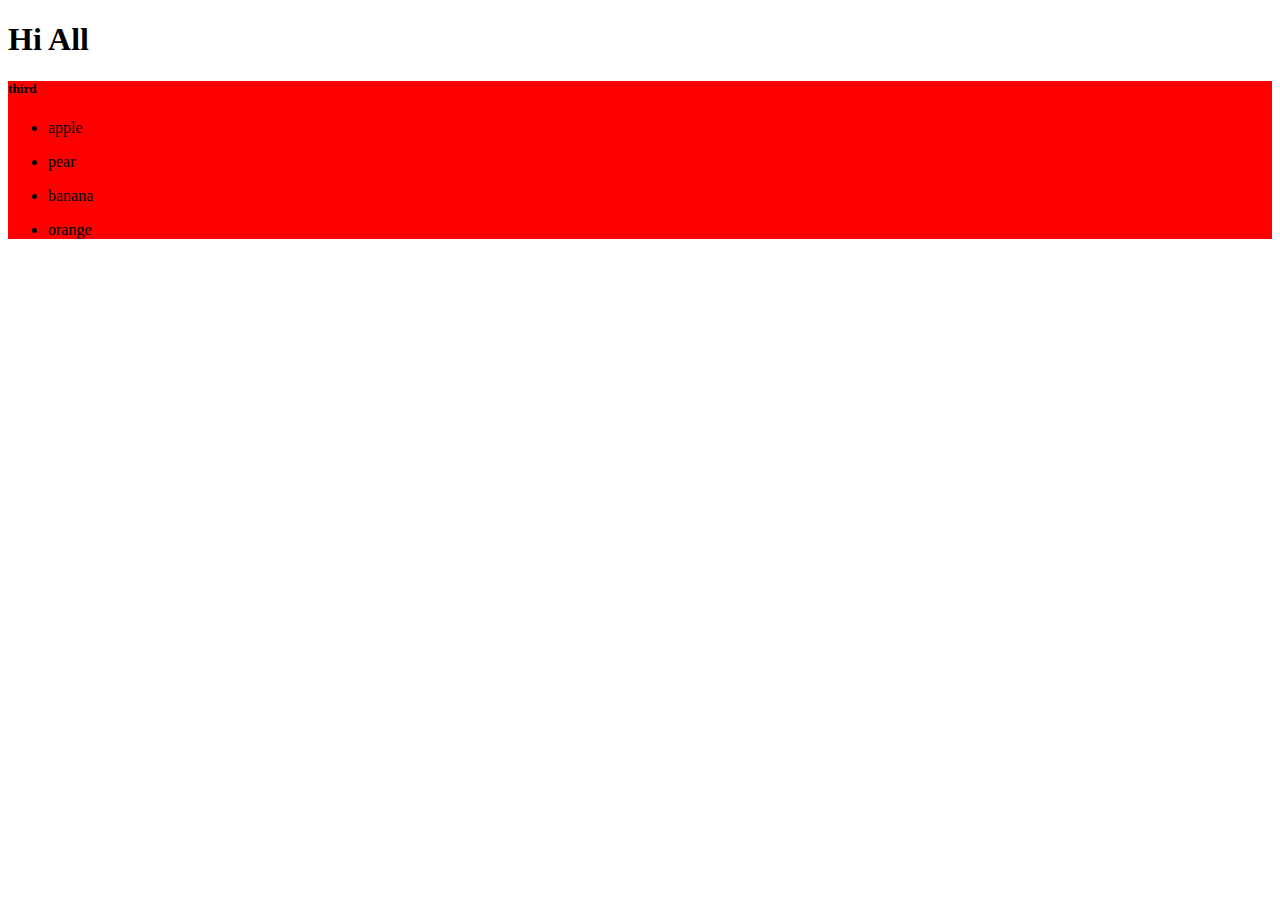
<file: cohort 9/Session6/index.html>
<!DOCTYPE html>
<html lang="en">
  <head>
    <meta charset="UTF-8" />
    <meta http-equiv="X-UA-Compatible" content="IE=edge" />
    <meta name="viewport" content="width=device-width, initial-scale=1.0" />
    <title>Document</title>
    <script defer src="script.js"></script>
  </head>
  <body>
    <div class="content"><h1>Hi All</h1></div>

    <div id="third" width='200' height="200" ><h5>third</h5></div>
  </body>
</html>
</file>
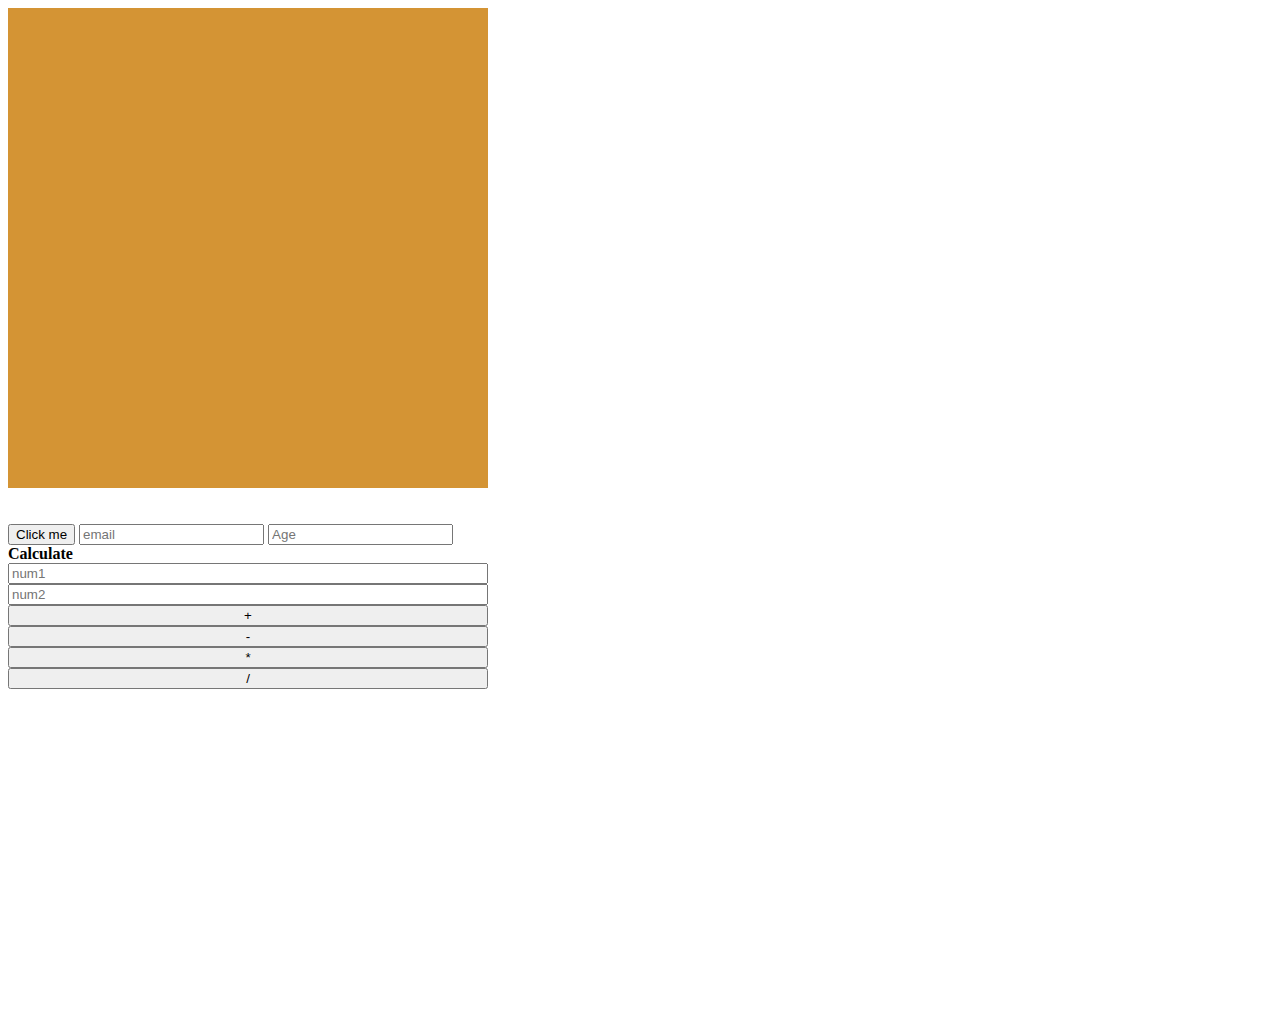
<file: cohort 9/Session7/index.html>
<!DOCTYPE html>
<html lang="en">
  <head>
    <meta charset="UTF-8" />
    <meta http-equiv="X-UA-Compatible" content="IE=edge" />
    <meta name="viewport" content="width=device-width, initial-scale=1.0" />
    <title>JavaScript event Handlers</title>
    <script defer src="script.js"></script>
    <link rel="stylesheet" href="style.css" />
  </head>
  <body>
    <div id="container"></div>
    <br />
    <br />
    <button id="button">Click me</button>

    <input type="email" id="email" placeholder="email" />

    <input type="number" id="number" placeholder="Age" />




    <div class="calc">
      <div id="result">Calculate</div>

      <input type="number" id="number1" placeholder="num1" />

      <input type="number" id="number2" placeholder="num2" />

      <button id="add">+</button>
      <button id="minus">-</button>
      <button id="times">*</button>
      <button id="divide">/</button>
    </div>





  </body>
</html>
</file>
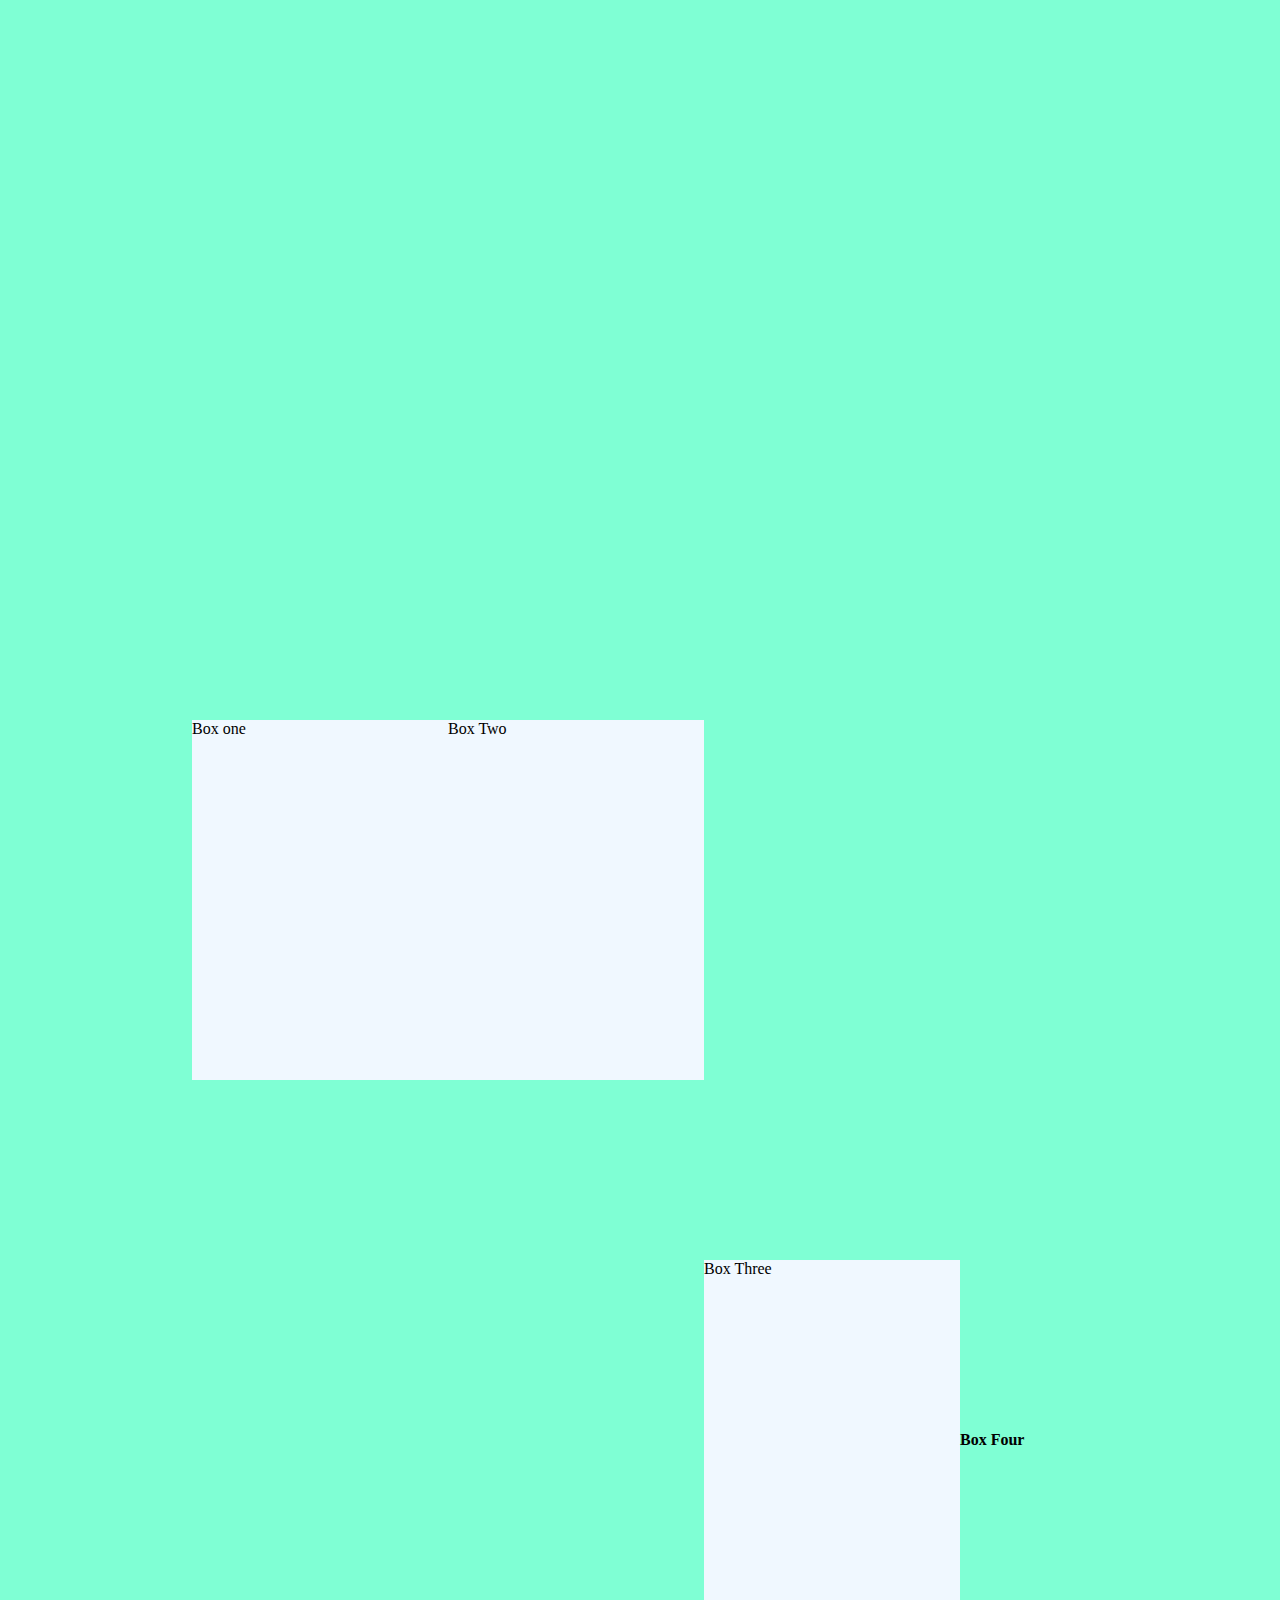
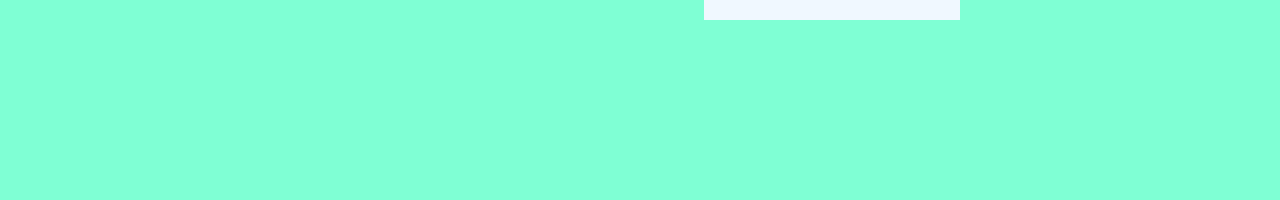
<file: cohort 9/sessionFive/index.html>
<!DOCTYPE html>
<html lang="en">
  <head>
    <meta charset="UTF-8" />
    <meta http-equiv="X-UA-Compatible" content="IE=edge" />
    <meta name="viewport" content="width=device-width, initial-scale=1.0" />
    <title>Transforms</title>
    <link rel="stylesheet" href="style.css" />
  </head>
  <body>
    <div class="container">
      <div class="boxOne">Box one</div>
      <div class="boxTwo">Box Two</div>
      <div class="boxThree">Box Three</div>
      <h4 class="boxFour">Box Four</h4>
      <!-- <div class="boxFive">Box Five</div>
      <div class="boxSix">Box Six</div>
      <div class="boxSeven">Box Seven</div>
   -->
    </div>
  </body>
</html>
</file>
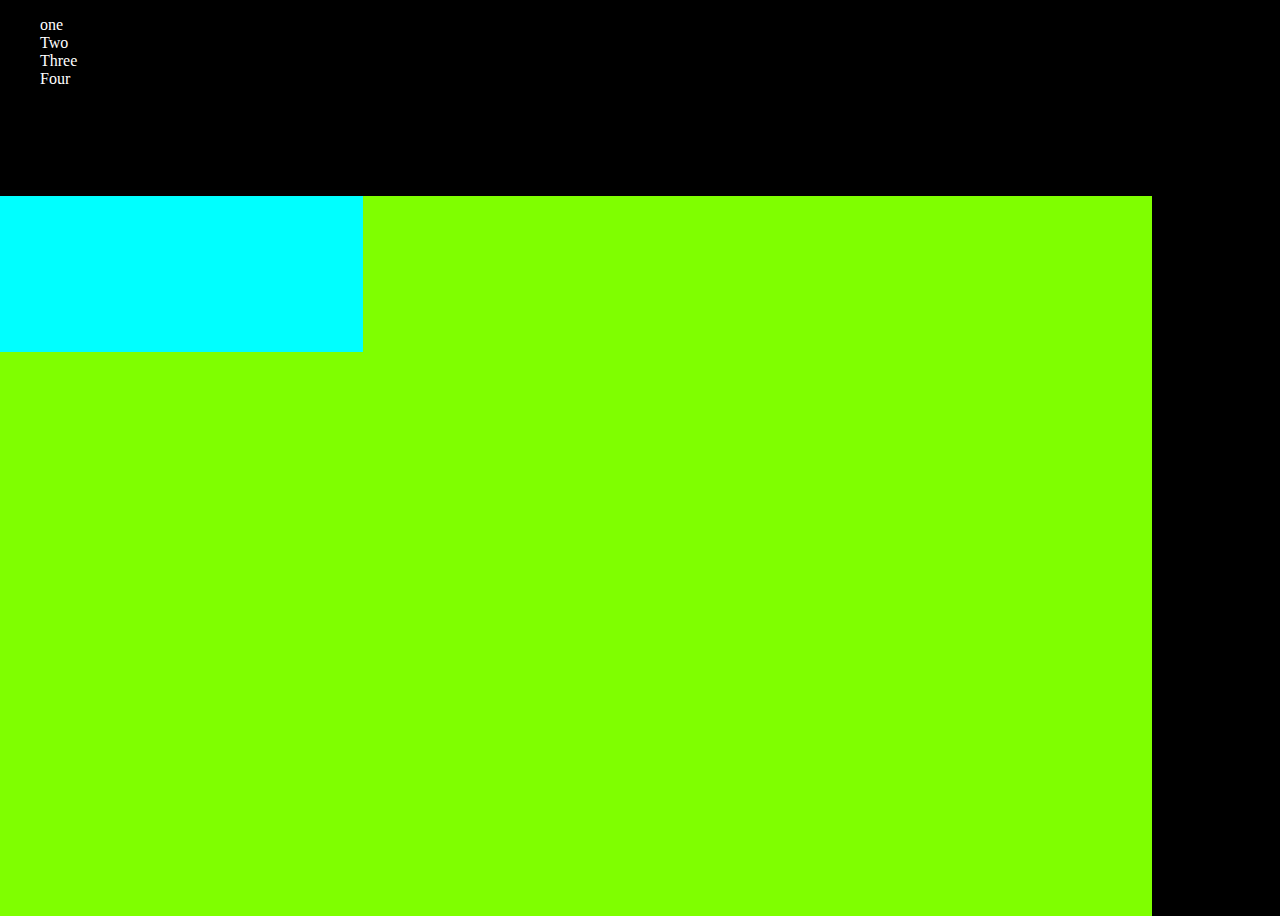
<file: cohort 9/sessionFour/index.html>
<!DOCTYPE html>
<html lang="en">
  <head>
    <meta charset="UTF-8" />
    <meta http-equiv="X-UA-Compatible" content="IE=edge" />
    <meta name="viewport" content="width=device-width, initial-scale=1.0" />
    <title>Flex and Grid</title>
    <link rel="stylesheet" href="style.css" />
  </head>
  <body>
    <nav>
      <ul>
        <li>one</li>
        <li>Two</li>
        <li>Three</li>
        <li>Four</li>
      </ul>
    </nav>

    <div class="container">
      <div class="flexItem1"></div>
      <div class="flexItem2"></div>
      <div class="flexItem3"></div>
      <div class="flexItem4"></div>
    </div>

    <div class="gridContainer" >
 
        <div class="gridItem1"></div>
        <div class="gridItem2"></div>
        <div class="gridItem3"></div>
        <div class="gridItem4"></div>
        <div class="gridItem5"></div>
    </div>

  
  </body>
</html>
</file>
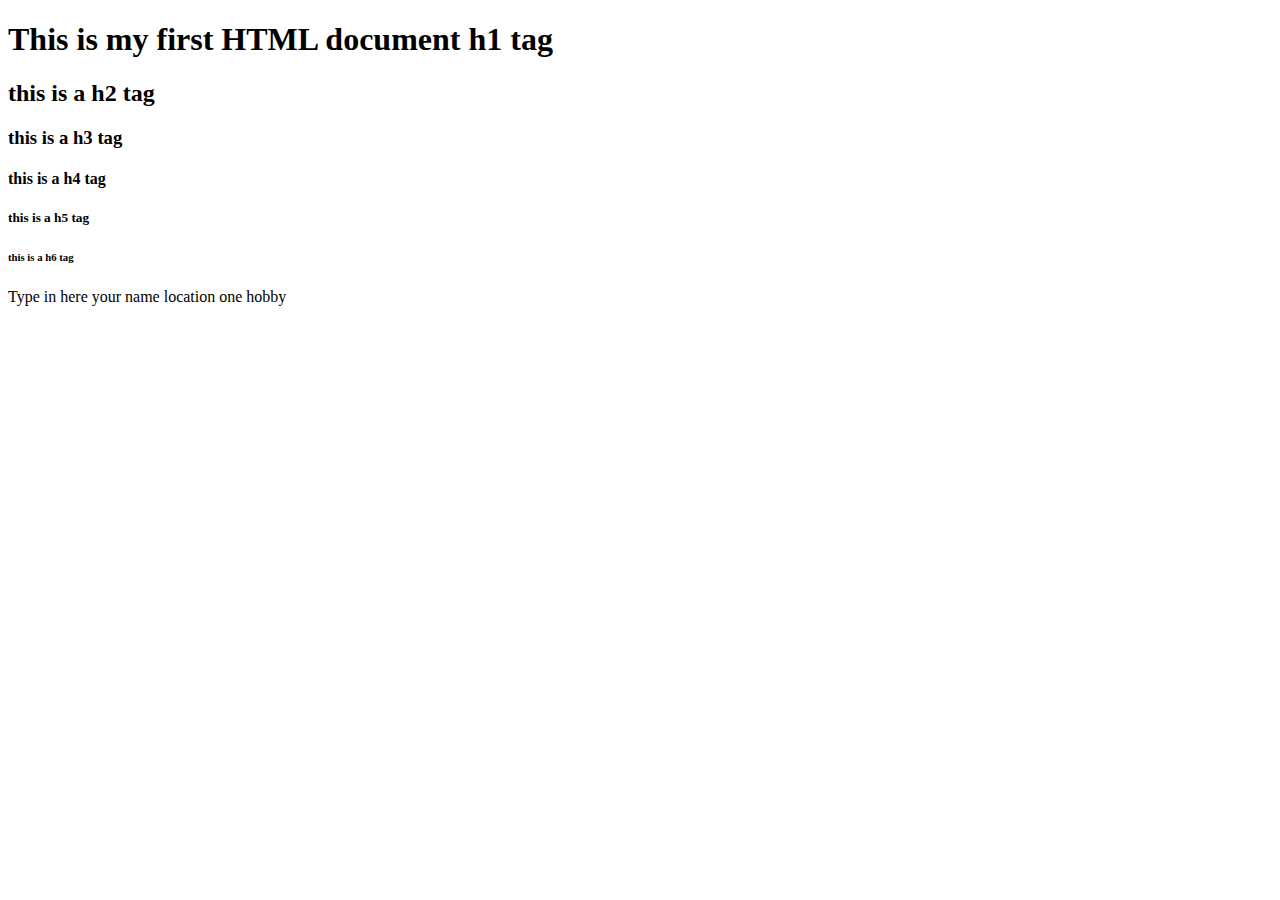
<file: cohort 9/sessionOne/index.html>
<!DOCTYPE html>
<html lang="en">

<head>
    <meta charset="UTF-8">
    <meta http-equiv="X-UA-Compatible" content="IE=edge">
    <meta name="viewport" content="width=device-width, initial-scale=1.0">
    <title>Session one</title>
</head>


<body>
    <h1> This is my first HTML document  h1 tag  </h1>
    <h2>this is a h2 tag</h2>
    <h3>this is a h3 tag</h3>
    <h4> this is a h4 tag</h4>
    <h5> this is a h5 tag</h5>
    <h6> this is a h6 tag</h6>

    <div>
        <p>
            Type in here
             your name
            location
        one hobby 
       </p>
    </div>



</body>


</html>
</file>
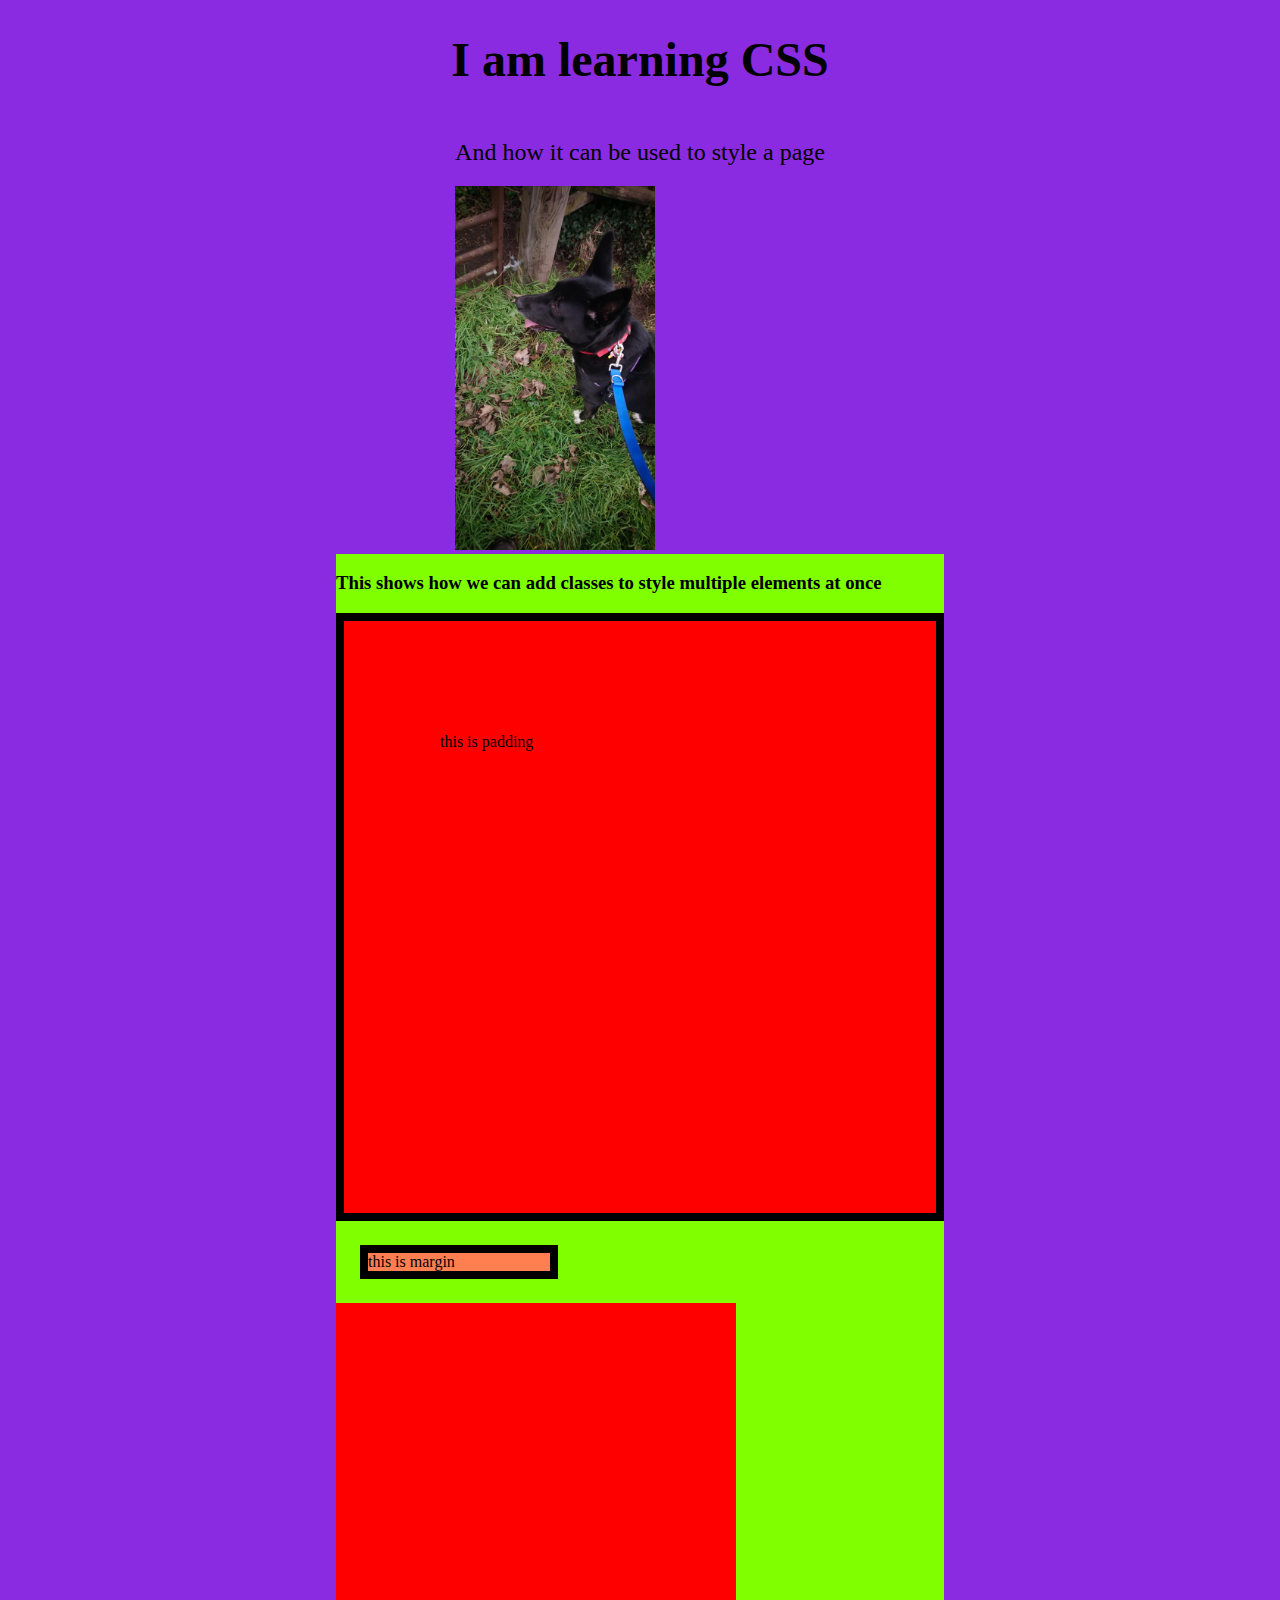
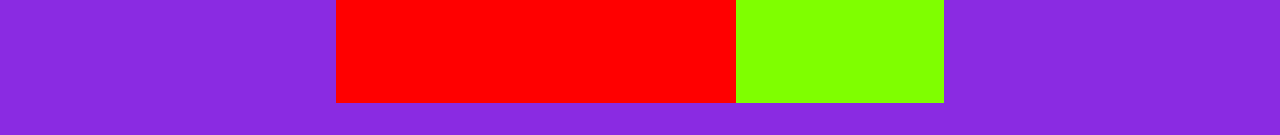
<file: cohort 9/sessionThree/index.html>
<!DOCTYPE html>
<html lang="en">

  <head>
    <meta charset="UTF-8" />
    <meta http-equiv="X-UA-Compatible" content="IE=edge" />
    <meta name="viewport" content="width=device-width, initial-scale=1.0" />
    <title>Learning CSS</title>
    <link rel="stylesheet" href="style.css" />
   
  </head>

  <body>
    <h1>I am learning CSS</h1>

    <section>
      <h2>And how it can be used to style a page</h2>
      <img src="dog.jpg" alt="A dog" width="200px" />
    </section>

    <section id="first">
      <h3>
        This shows how we can add classes to style multiple 
        elements at once
      </h3>
      <div class="padding red" > <p>this is padding</p> </div>
      <div class="margin" > <p>this is margin</p> </div>
      <div class="red"></div>
      <div class="blue"></div>
      <div class="green"></div>
    </section>


    <p>


    </p>
  </body>
</html>
</file>
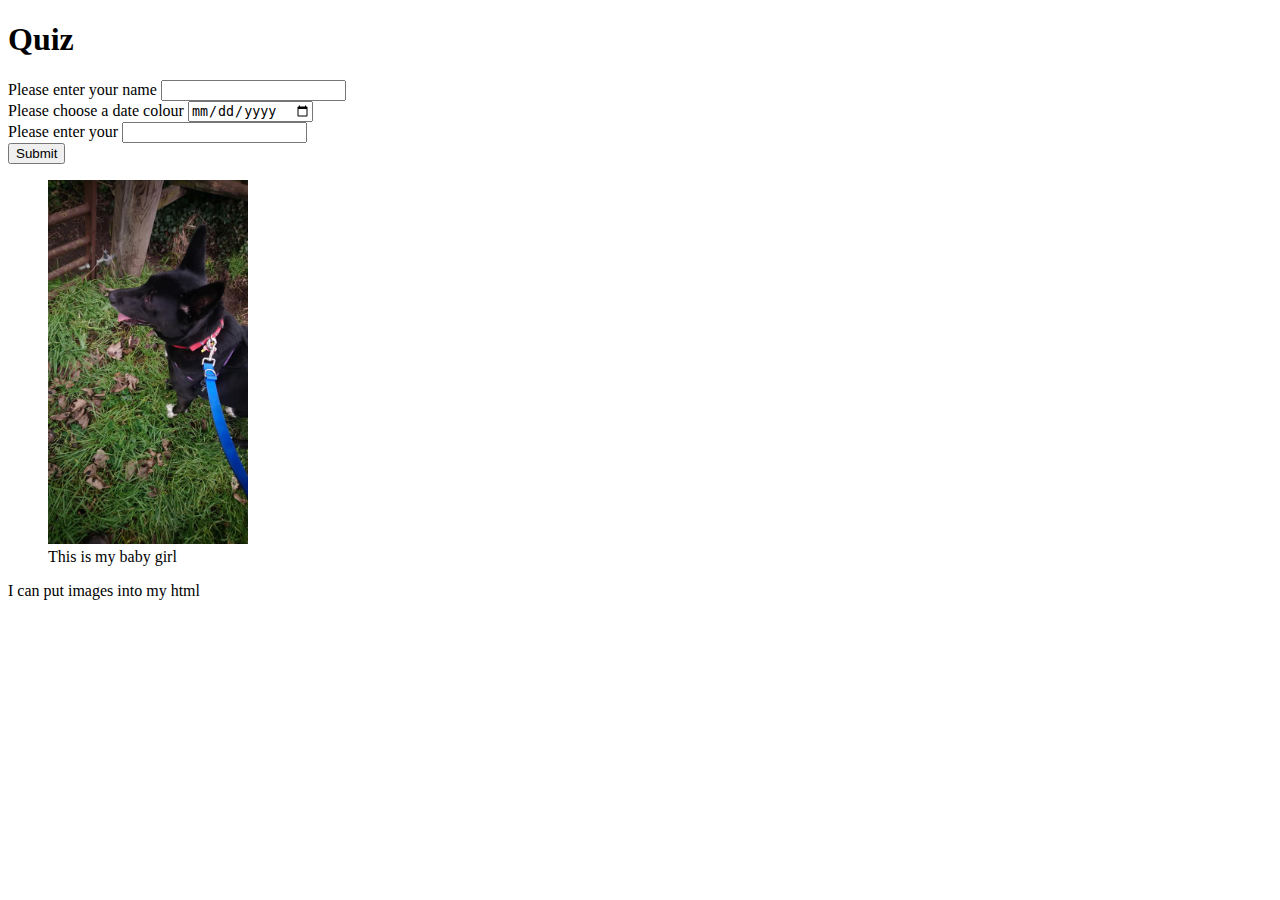
<file: cohort 9/sessionTwo/index.html>
<!DOCTYPE html>
<html lang="en">
  <head>
    <meta charset="UTF-8" />
    <meta http-equiv="X-UA-Compatible" content="IE=edge" />
    <meta name="viewport" content="width=device-width, initial-scale=1.0" />
    <title>my quiz</title>
  </head>
  <body>
    <div>
        <h1>Quiz</h1>
      <form>
        <label for="firstName"> Please enter your name </label>
        <input name="firstName" type="text" />

        <br />
        <label for="date">Please choose a date colour</label>
        <input name="date" type="date" />
        <br />
        <label for="email">Please enter your </label>
        <input name="email" type="email" />
        <br />
        <input type="submit" />
      </form>

      <figure>
        <img src="dog.jpg" alt="a dog" width="200px" />
        <figcaption>This is my baby girl</figcaption>
      </figure>
    </div>

 <div>
<p>
    I can put images into my html
</p>

 </div>

 <section>

 </section>

 <article></article>

 <aside></aside>

    <!-- this will not be seen by the user  -->

  </body>
</html>
</file>
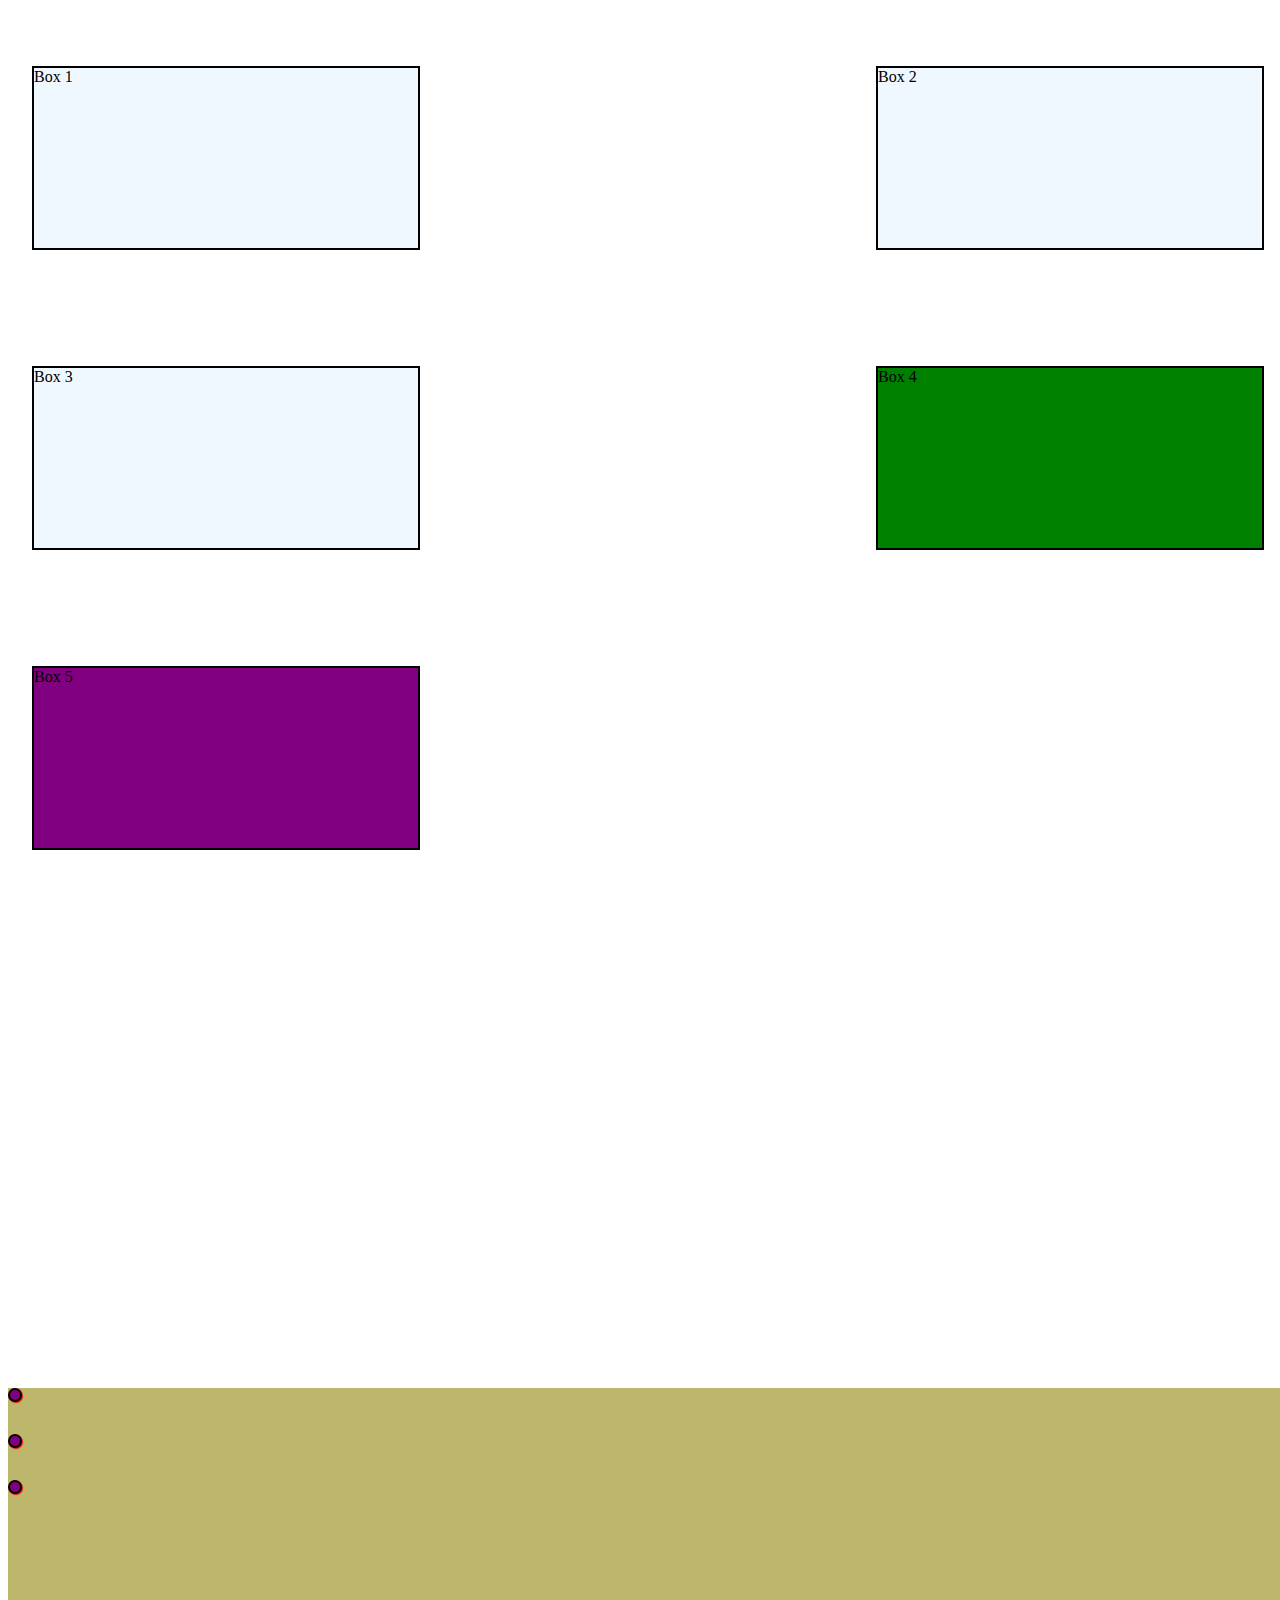
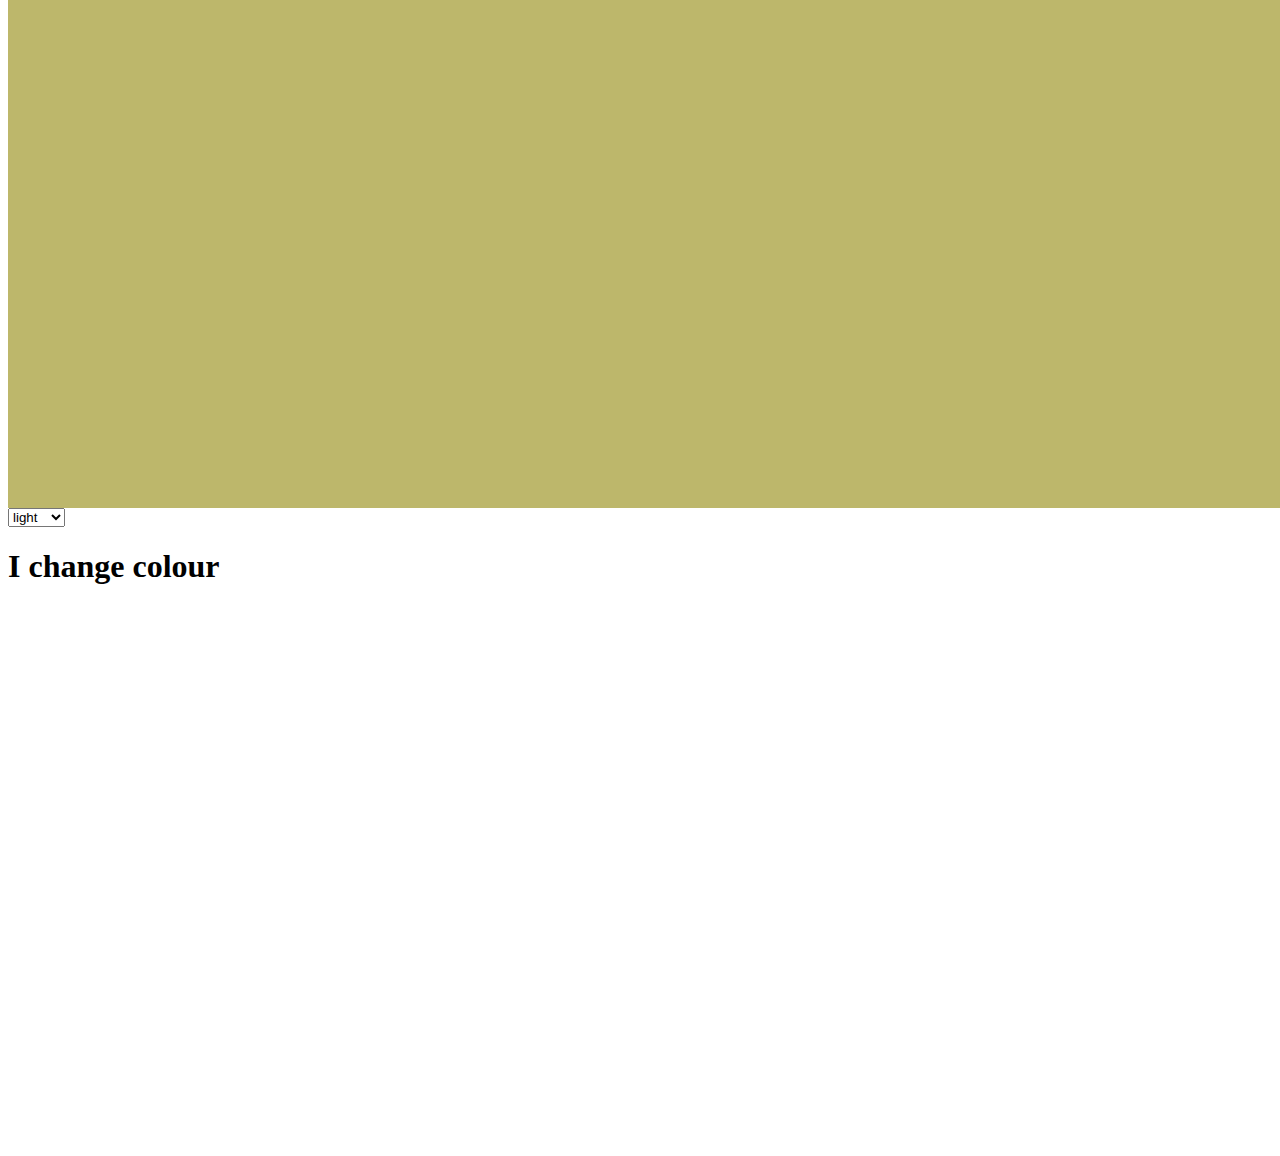
<file: cohort 9/transform/index.html>
<!DOCTYPE html>
<html lang="en">
  <head>
    <meta charset="UTF-8" />
    <meta http-equiv="X-UA-Compatible" content="IE=edge" />
    <meta name="viewport" content="width=device-width, initial-scale=1.0" />
    <link rel="stylesheet" href="style.css" />
    <title>Transform</title>
  </head>
  <body>
    <div class="holder">
      <div class="box1">Box 1</div>
      <div class="box2">Box 2</div>
      <div class="box3">Box 3</div>
      <div class="box4">Box 4</div>
      <div class="box5">Box 5</div>
    </div>

<div class="area">

 <div class="box6"></div>
 <div class="box7"></div>
 <div class="box8"></div>

</div>


<div class="hold ">
 <select 
 onchange=" this.parentElement.classList ={ },
 this.parentElement.classList.toggle(this.value)
 "
 >

   <option value="light"> light  </option>
   <option value="dark"> dark   </option>
   <option value="red">   red  </option>
   <option value="blue">  blue  </option>
   <option value="green"> green   </option>

 </select>
<h1>I change colour</h1>

</div>

  </body>
</html>
</file>
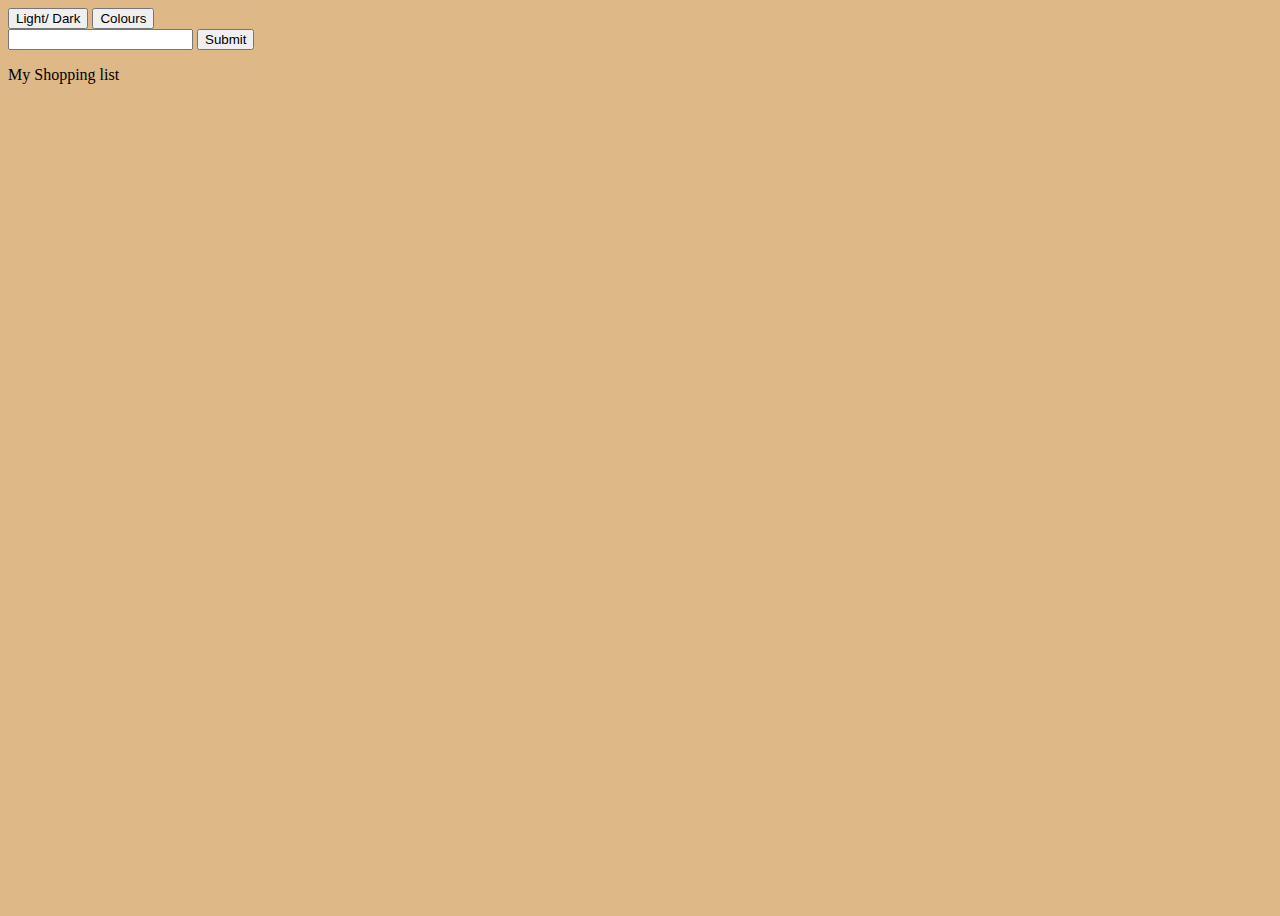
<file: cohort 9/Session7/shopList/index.html>
<!DOCTYPE html>
<html lang="en">
  <head>
    <meta charset="UTF-8" />
    <meta http-equiv="X-UA-Compatible" content="IE=edge" />
    <meta name="viewport" content="width=device-width, initial-scale=1.0" />
    <title>Shopping list</title>
    <script defer src="script.js"></script>
    <link rel="stylesheet" href="style.css">
</head>
  <body class="light">
 <button id="mode">
    Light/ Dark
</button>

<button id="colours">Colours</button>

    <div>
        <form>
      <input 
      type="text" 
      id="items" />

      <input 
      type="submit" 
      id="submit"/>
    </form>
      <div>
        <p>My Shopping list</p>
        <div id="list"></div>
      </div>
    </div>



  </body>
</html>
</file>
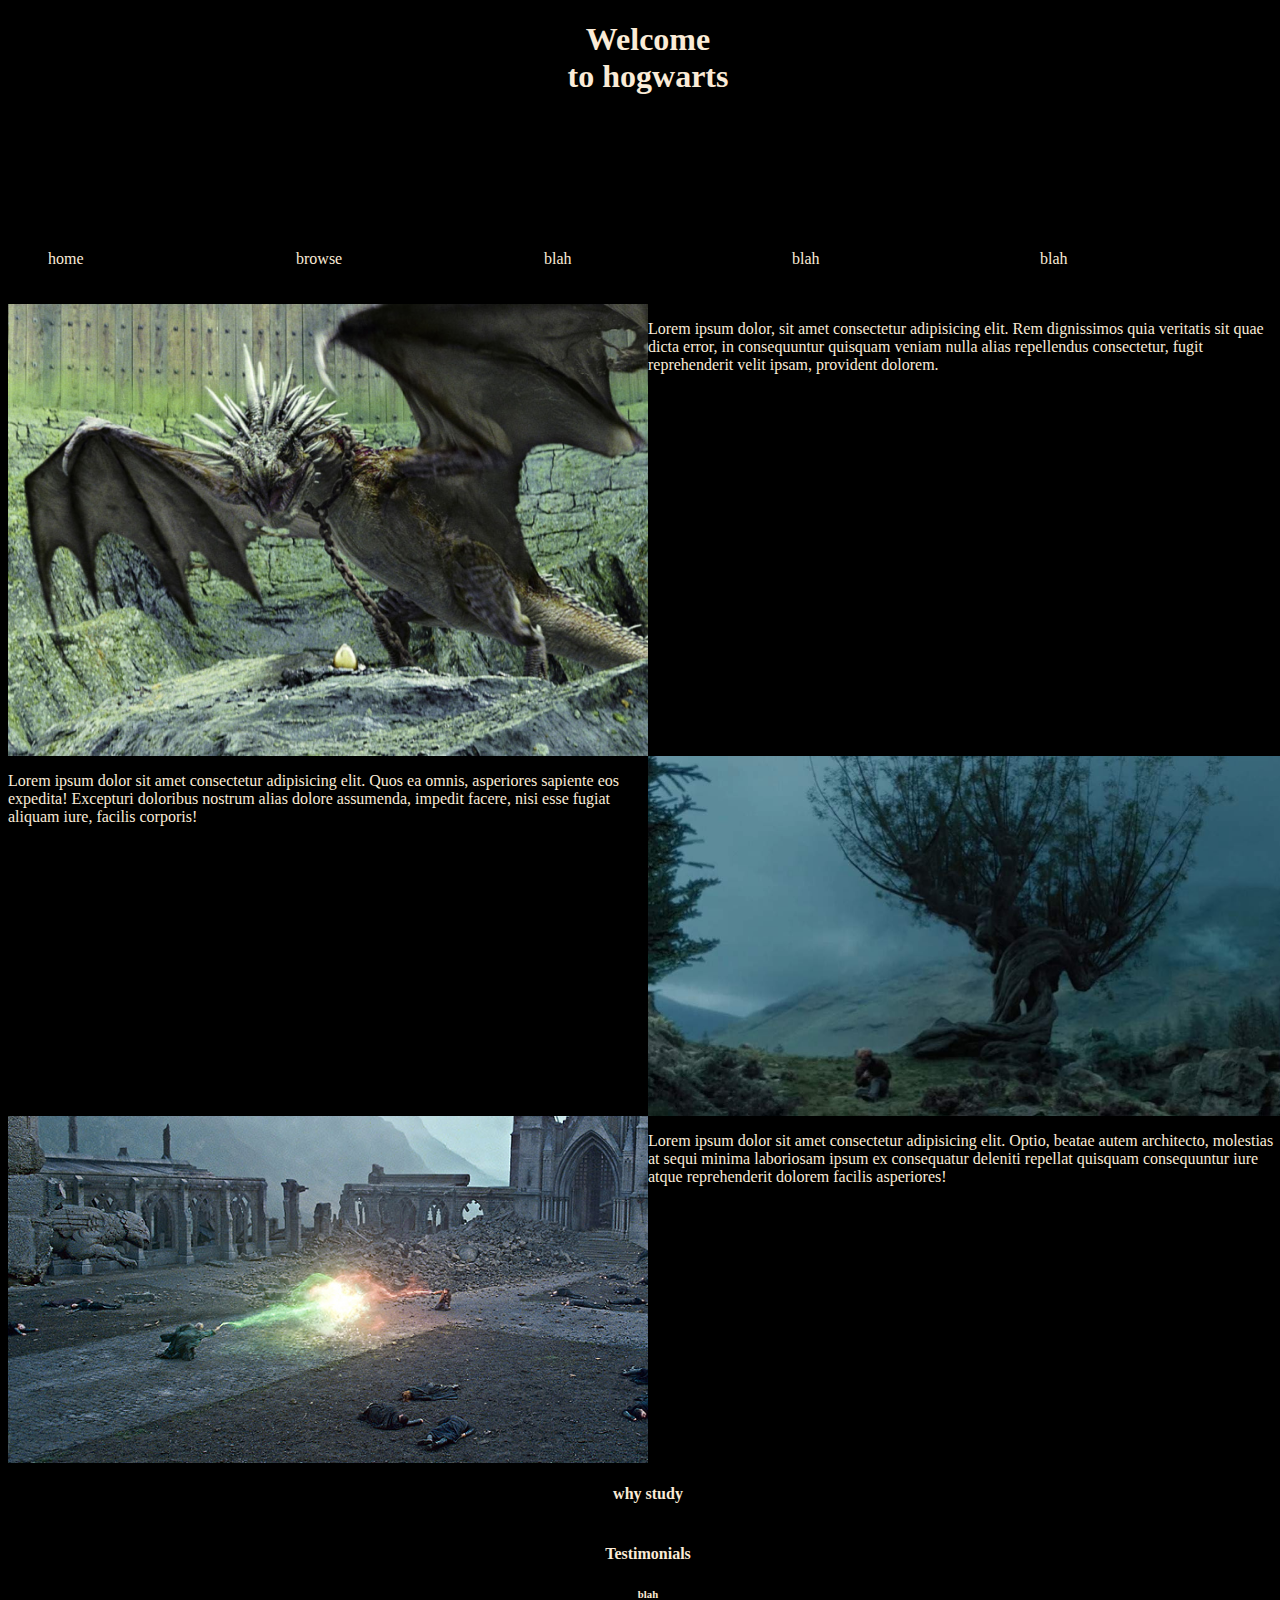
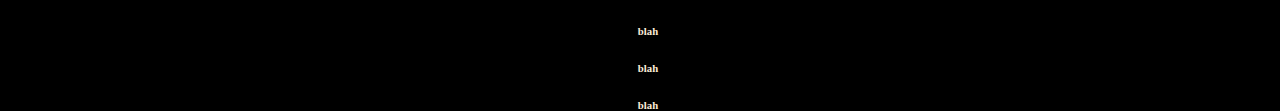
<file: cohort 9/session8/hp/index.html>
<!DOCTYPE html>
<html lang="en">
  <head>
    <meta charset="UTF-8" />
    <meta http-equiv="X-UA-Compatible" content="IE=edge" />
    <meta name="viewport" content="width=device-width, initial-scale=1.0" />
    <link rel="stylesheet" href="style.css" />
    <title>harry p</title>
  </head>
  <body>
    <header>
      <h1>
       <span>Welcome</span>  <br />
        to hogwarts
      </h1>
    </header>
    <nav>
      <ul>
        <li><a>home</a></li>
        <li>browse</li>
        <li>blah</li>
        <li>blah</li>
        <li>blah</li>
      </ul>
    </nav>
    <div class="container">
      <h4>why study</h4>
      <div class="holder blue">
        <img src="./harImg/fight.jpg" alt="dragon" />
        <p>
          Lorem ipsum dolor sit amet consectetur adipisicing elit. Optio, beatae
          autem architecto, molestias at sequi minima laboriosam ipsum ex
          consequatur deleniti repellat quisquam consequuntur iure atque
          reprehenderit dolorem facilis asperiores!
        </p>
      </div>
      <div class="holder red">
        <p>
          Lorem ipsum dolor sit amet consectetur adipisicing elit. Quos ea
          omnis, asperiores sapiente eos expedita! Excepturi doloribus nostrum
          alias dolore assumenda, impedit facere, nisi esse fugiat aliquam iure,
          facilis corporis!
        </p>
        <img src="./harImg/willow.jpg" alt="tree" />
      </div>
      <div class="holder blue">
        <img src="./harImg/horntail.jpg" alt="a street" />
        <p>
          Lorem ipsum dolor, sit amet consectetur adipisicing elit. Rem
          dignissimos quia veritatis sit quae dicta error, in consequuntur
          quisquam veniam nulla alias repellendus consectetur, fugit
          reprehenderit velit ipsam, provident dolorem.
        </p>
      </div>
    </div>

    <footer>
      <h4>Testimonials</h4>
      <h6>blah</h6>
      <h6>blah</h6>
      <h6>blah</h6>
      <h6>blah</h6>
    </footer>
  </body>
</html>
</file>
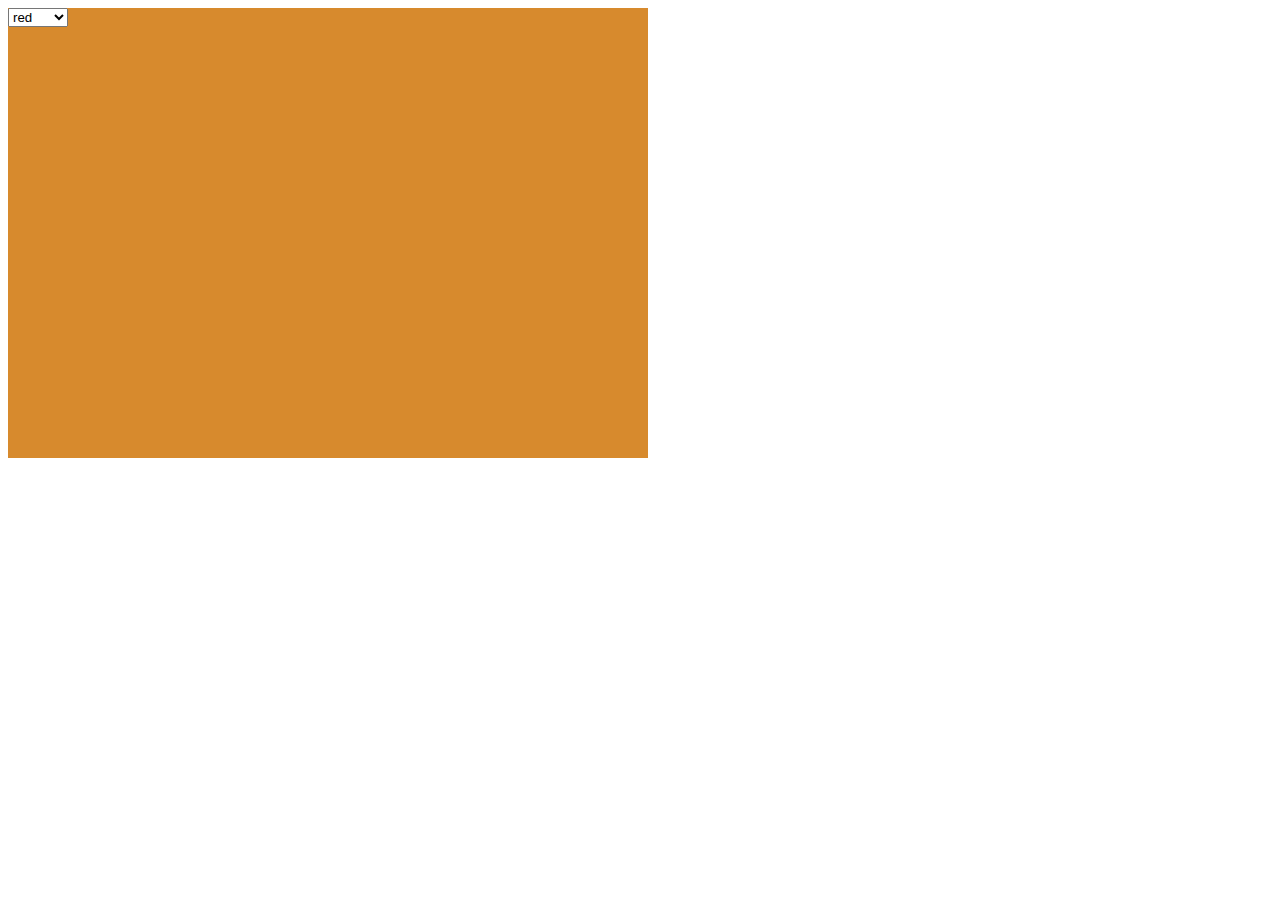
<file: cohort 9/sessionFive/animation/index.html>
<!DOCTYPE html>
<html lang="en">
<head>
    <meta charset="UTF-8">
    <meta http-equiv="X-UA-Compatible" content="IE=edge">
    <meta name="viewport" content="width=device-width, initial-scale=1.0">
    <title>Animations</title>
    <link rel="stylesheet" href="style.css">
</head>
<body>

    <div class="holder">
        <select name="colour" id="colour"
        onchange="this.parentElement.classList={},
        this.parentElement.classList.toggle(this.value)       "
        
        
        >
       <option value="red">red</option>
       <option value="blue">blue</option>
       <option value="green">green</option>
       <option value="pink">pink</option>
       <option value="purple">purple</option>
       
       
       
        </select>
       
       
       
           </div>

    
    
</body>
</html>
</file>
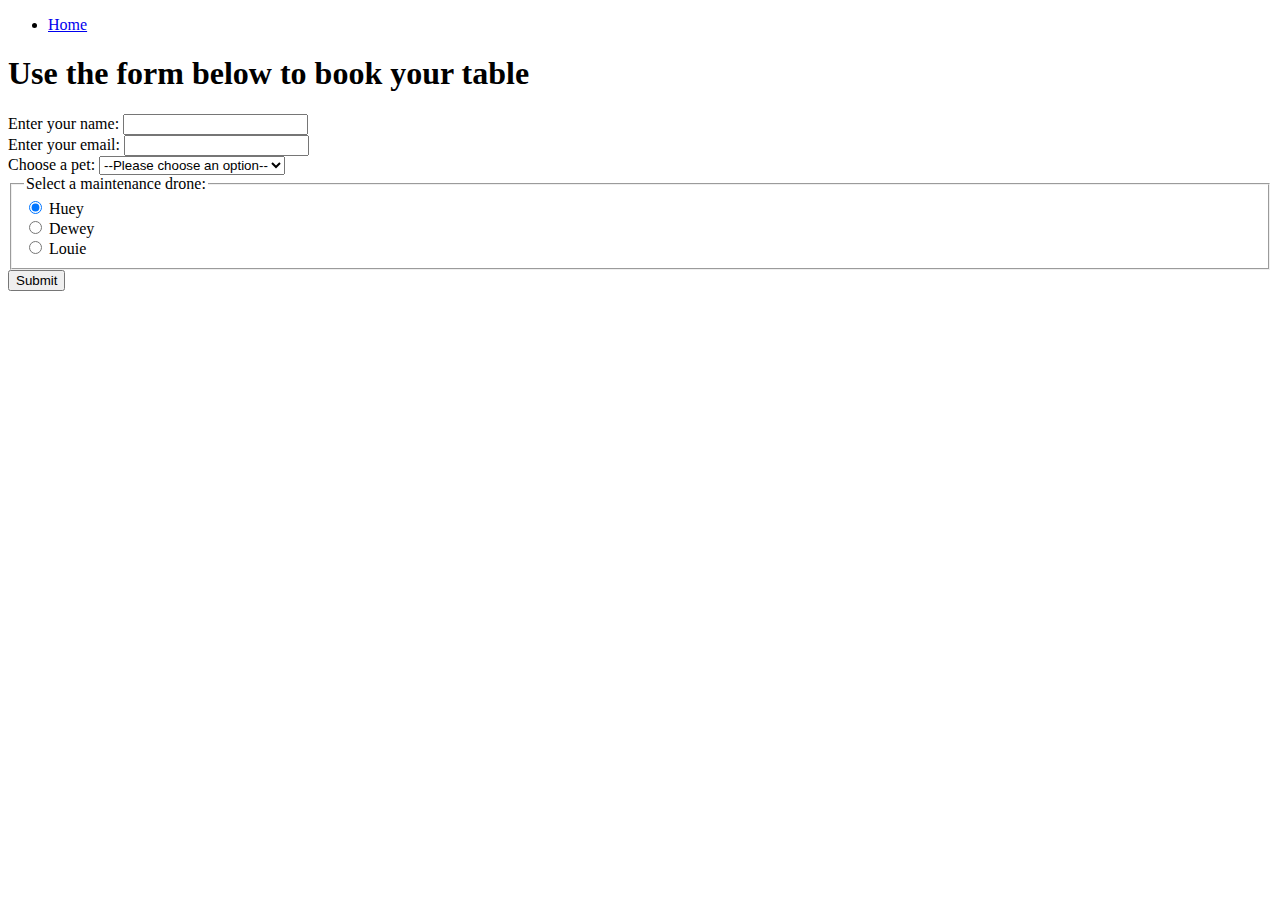
<file: cohort 9/session8/js/form.html>
<!DOCTYPE html>
<html lang="en">
  <head>
    <meta charset="UTF-8" />
    <meta http-equiv="X-UA-Compatible" content="IE=edge" />
    <meta name="viewport" content="width=device-width, initial-scale=1.0" />
    <title>Form</title>
    <script defer src="script.js"></script>
  </head>
  <body>
    <nav>
      <ul>
        <li><a href="index.html">Home</a></li>
      </ul>
    </nav>
    <h1>Use the form below to book your table</h1>
    <form  class="form-example">
        <div class="form-example">
          <label for="name">Enter your name: </label>
          <input type="text" name="name" id="name" required />
        </div>
        <div class="form-example">
          <label for="email">Enter your email: </label>
          <input type="email" name="email" id="email" required />
        </div>
        <div class="form-example">
          <label for="pet-select">Choose a pet:</label>
  
          <select name="pets" id="pet-select">
            <option value="">--Please choose an option--</option>
            <option value="dog">Dog</option>
            <option value="cat">Cat</option>
            <option value="hamster">Hamster</option>
            <option value="parrot">Parrot</option>
            <option value="spider">Spider</option>
            <option value="goldfish">Goldfish</option>
          </select>
        </div>
  
        <div class="form-example">
          <fieldset id="drones">
            <legend>Select a maintenance drone:</legend>
  
            <div>
              <input type="radio" id="huey" name="drone" value="huey" checked />
              <label for="huey">Huey</label>
            </div>
  
            <div>
              <input type="radio" id="dewey" name="drone" value="dewey" />
              <label for="dewey">Dewey</label>
            </div>
  
            <div>
              <input type="radio" id="louie" name="drone" value="louie" />
              <label for="louie">Louie</label>
            </div>
          </fieldset>
        </div>
        <div class="form-example">
          <input type="submit" value="Submit" id="submit" />
        </div>
      </form>
<div id="output"></div>
<!-- 
     Create a form  where your customer can choose a date and 
     time to book a table

     within the form get the customers choice of what there
      meal will be
       your choice , ideas for this are
       Starter , main, desert, drinks
       these could be  done by using  
       select drop downs
       text input fields
       radio buttons

       when the user submits there form they are  given
         a thank you message with the time, date and items
          they have ordered this could be placed on the page instead of the form or as an alert

          REMEMBER TO CHECK YOU jS FILE IS LINKED PROPERLY
           BEFORE WRITING ANY OTHER CODE AND THAT YOU HAVE
           THE WORD defer IN THE SCRIPT TAG


-->

  </body>
</html>
</file>
<file: cohort 9/Session7/style.css>
#container{
    width:30rem;
    height:30rem;
    background-color: rgb(212, 148, 52);
}

.calc{
    width:30rem;
    height:30rem;
    display: flex;
    flex-direction: column;
    font-size: 2.5;
    font-weight: bolder;
}
</file>
<file: cohort 9/sessionFive/style.css>
body {
  width: 100vw;
  height: 200vh;
  margin: 0;
  padding: 0;
}

.container {
  width: 100vw;
  height: 200vh;
  background-color: aquamarine;
  perspective: 100px;
  display:flex;
  justify-content: center;
  align-items: center;
}

.boxOne,
.boxTwo,
.boxThree {
  width: 20%;
  height: 20%;
  background-color: aliceblue;

}

.boxOne:hover {
  transform:  rotateY(-360deg);
  background-color: blueviolet;
  transition: 15s linear;
}

.boxTwo:hover {
  translate: 40px 0px 45px;
  background-color: blue;
  border: 2px dashed black;
}

.boxThree {
  position: relative;

  top: 30%;
  animation: ease-in-out slider 10s infinite alternate-reverse;
  display: block;
}
.boxFour {
  position: relative;
  width: 10%;
  top: 30%;
  animation: ease-in-out slide 10s infinite;
  display: block;
}

@keyframes slider {
  0% {
    left: 0%;
  }

  40% {
    transform: rotate(90deg) translate(0, 40px);
    background-color: aqua;
  }
  50% {
    transform: rotate(180deg);
    background-color: crimson;
  }

  60% {
    transform: rotate(360deg);
    background-color: darkgreen;
  }

  100% {
    left: 100%;
    background-color: chocolate;
  }
}

.boxFive {
  background-color: bisque;
  display: block;
  position: relative;
  height: 20%;
  width: 30%;
  animation: linear move 5s infinite;
}

@keyframes move {
  from {
    background-color: blue;
    transform: rotate(35deg) translate(0, 0);
  }

  to {
    background-color: coral;
    transform: rotate(165deg) translate(20px, 20px);
  }
}

.boxSix {
  background-color: bisque;
  display: block;
  position: relative;
  height: 20%;
  width: 30%;
  animation: ease-in slide 10s infinite;
}

@keyframes slide {
  0% {
    left: 0;
  }

  25% {
    transform: translate(0px, 100px);
    background-color: chocolate;
    box-shadow: 2px 1px 2px red;
  }

  100% {
    left: 100%;
  }
}
.boxSeven {
  background-color: bisque;
  display: block;
  position: relative;
  height: 20%;
  width: 30%;
  animation: ease-in slide 10s infinite;
  top: 30%;
}
</file>
<file: cohort 9/sessionFour/style.css>
body{
    margin:0;
    padding:0;
    width: 100vw;
    height:100vh;
    background-color: burlywood;
}

nav{

    width:100%;
    height:20%;
    
}
nav ul {
    display: flex;
    justify-content: space-evenly;
 flex-direction: column;
}

nav ul li {
    list-style: none;
}

/*.container {
    width:100%;
    height:100%;
}
.flexItem1{
    width:40%;
    height:20%;
}
*/

.gridContainer{
    display:grid;
    grid-template-columns:1fr 1fr 1fr  ;
    grid-template-rows: 1fr 1fr 1fr 1fr;
    background-color: chartreuse;
    gap: 2rem;
    width:90%;
    height:80%;
    
  
}
/* grid row start/grid col start/row end/col end*/
.gridItem1{
    grid-area: 1/1/2/2 ;
    background-color: cyan;
}
body{
    background-color: black;
    color: white;
}
header{
    width:100%;
    height:80vh;
    background-image: url(  ) ;
    background-position: center;
    background-size: cover;
    background-repeat: no-repeat;
}
</file>
<file: cohort 9/sessionThree/style.css>
body {
    background-color : blueviolet ;
    margin : 0 auto ;
    padding : 0 ;
    width: 100vw ;

    overflow: auto;
   display:flex;
   flex-direction: column;
   justify-content: center;
   align-items: center;
}

h1{
    font-size: 3rem;
 
}
h2{
    font-weight: lighter;
    font-family: Georgia, 'Times New Roman', Times, serif;
}


.padding {
    padding: 6rem;

    border: 8px solid black;
    width: 60% ;
}

.margin{
    margin: 2rem ;
    background-color: coral;
    outline: 8px solid black;
    width: 30% ;
}

.red{
    background-color: red;
    width: 400px;
    height:400px
}

#first {
    background-color: chartreuse;
}
</file>
<file: cohort 9/transform/style.css>
.holder {
  width: 100vw;
  height: 100vh;
  display: flex;
  justify-content: space-between;
  align-items: center;
  flex-wrap: wrap;
  overflow: auto;
}
.box1,
.box2,
.box3,
.box4,
.box5 {
  height: 20vh;
  width: 30vw;
  margin: 1.5em;
  font-size: 1em;
  background-color: aliceblue;
  border:2px solid black;
}
.box1:hover {
  background-color: blue;
  transform: rotate(90deg) skew(170deg);
}
.box2:hover {
  background-color: red;
  transform: scale(1.5);
}
.box3:hover {
  background-color: yellow;
  transform: skew(45deg);
}
.box4 {
  background-color: green;
  position: relative;
  display: block;
  animation: ease-out move 10s infinite;
}
.box5 {
  background-color: purple;
  position: relative;
  display: block;
  animation: ease-in- slide 10s infinite;
}

@keyframes move {
  0% {
    transform: rotate(45deg) translate(0, 0);
  }
  25% {
    transform: translate(100px, 0);
    background-color: coral;
  }
  50% {
    transform: scale(2) translate(100px, 100px);
    background-color: blueviolet;
  }
}

.area {
  width: 100vw;
  height: 80vh;
  background-color: darkkhaki;
  margin-top: 30em;
}

.box6,
.box7,
.box8 {
  display: block;
  position: relative;
  margin-top: 2em;
  width: 10px;
  height: 10px;
  background-color: purple;
  border: 2px solid black;
  border-radius: 50%;
  box-shadow: 1px 1px 1px red;
}

@keyframes slide {
  from {
    left: 0;
  }
  25% {
    transform: translate(0px, 10px);
    background-color: cadetblue;
    box-shadow: 1px 2px 2px black;
  }

  to {
    left: 100%;
  }
}

.box6 {
  animation: slide 10s linear infinite;
}

.box7 {
  animation: slide 5s ease-in reverse;
}

.box8 {
  animation: slide 15s ease-in-out infinite;
}

.hold{
  width: 100vw;
  height:40em;

}
.light{
  background-color: aliceblue;
  color: black;
}
.dark{
  background-color: black;
  color: aliceblue;
}

.red{
  background-color: red;
  color: black;
}
.blue{
  background-color: blue;
  color: aliceblue;
}
.green{
  background-color: chartreuse;
  color: black;

}
</file>
<file: cohort 9/Session7/shopList/style.css>
body{
    width:100vw;
    height:100vh;
}

.light{

    background-color: burlywood;
    color: black;
}


.dark{

    background-color: black;
    color: antiquewhite;
}
</file>
<file: cohort 9/session8/hp/style.css>
body {
  background-color: black;
  width: 100vw;
  height: 100vh;
  color: antiquewhite;
}

header {
  width: 100%;
  height: 10vh;
}
header h1 {
  text-align: center;
}

nav {
  width: 100%;
  height: 10%;
  display: flex;
  margin-top: 8%;
  justify-content: center;
  align-items: center;
}

nav ul {
  display: flex;
  width: 100%;
  height: 100%;
  justify-content: space-evenly;
  align-items: center;
}

nav ul li {
  list-style: none;
  width: 20%;
}

.container {
  width: 100%;
}

h4 {
  text-align: center;
}

.holder.red {
  display: flex;
  flex-direction: column-reverse;
}

footer {
  width: 100%;
}

footer h6 {
  text-align: center;
}

img {
  width: 100%;
}

@media screen and (min-width: 500px) {
  .container {
    display: flex;
    flex-direction: column;
  }

  .holder {
    display: flex;
  }
  .holder.red {
    display: flex;
    flex-direction: row;
  }

  img {
    width: 45%;
  }
}

@media screen and (min-width: 600px) {
  .container {
    display: flex;
    flex-direction: column-reverse;
  }

  .holder {
    display: flex;
    flex-direction: row;
  }
  .holder.red {
    display: flex;
    flex-direction: row;
  }

  img {
    width: 50%;
  }
}
</file>
<file: cohort 9/sessionFive/animation/style.css>
.holder{
    width:50vw;
    height:50vh;
    background-color: rgb(215, 138, 45);
  }
  
  .red{
    background-color: red;
  }
  .blue{
    background-color: blue;
  }
  .green{
    background-color: green;
  }
  .pink{
    background-color: pink;
  }
  .purple{
    background-color: purple;
  }
</file>
